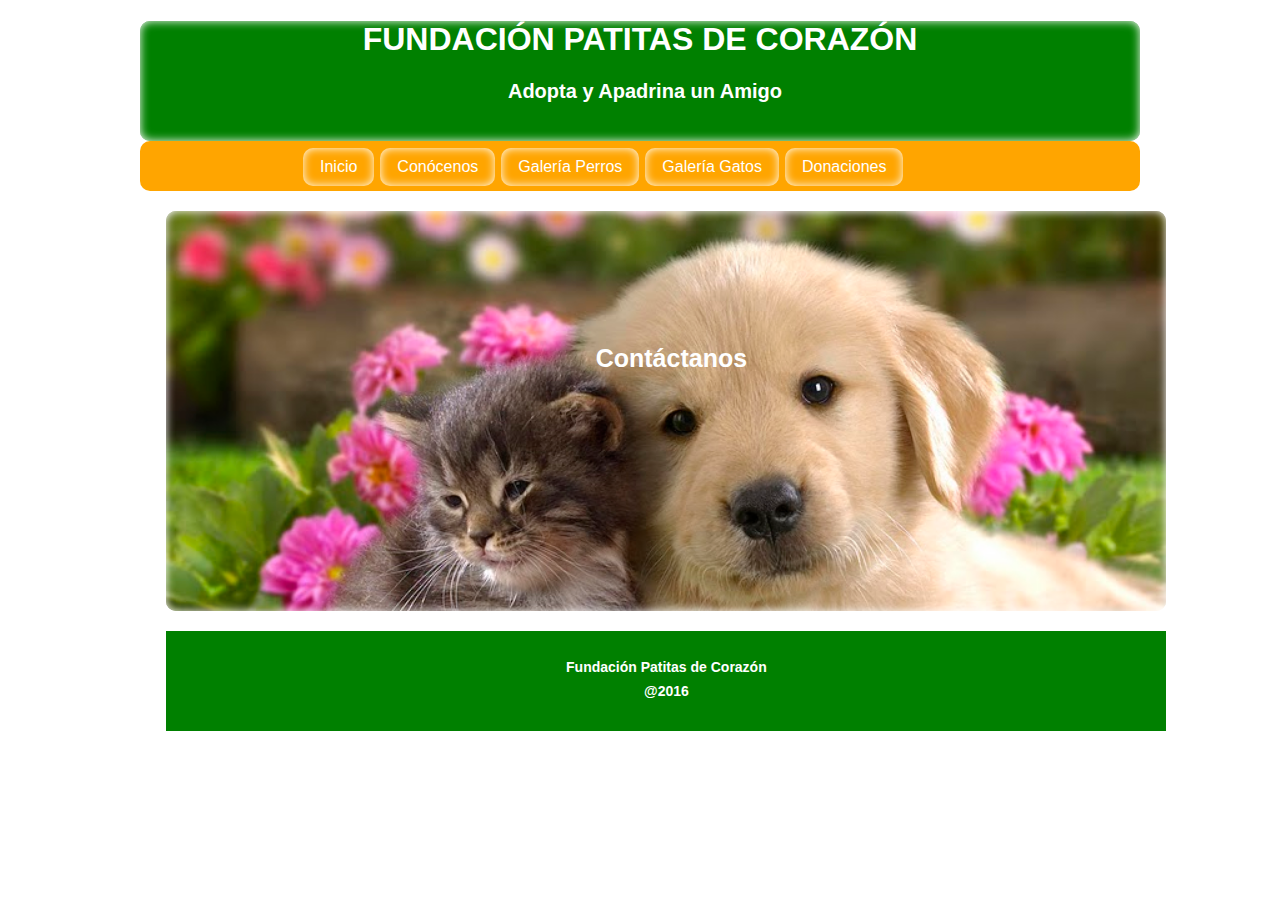
<file: index.html>
<!DOCTYPE html>
<html lang="en">
<head>
	<meta charset="UTF-8">
	<meta name="author" content="Daniel Alejandro"/>
	<meta name="description" content="Información Básica y contacto sobre la Fundación Patitas de Corazón"/>
	<meta name="keywords" content="ADOPCIÓN, PERROS, GATOS,"/>
	<title>Fundación Patitas de Corazón</title>
	<link rel="stylesheet" href="css/style.css">
	<link rel="stylesheet" href="css/normalize.css">
	<link href='https://fonts.googleapis.com/css?family=Lobster|Ubuntu+Condensed' rel='stylesheet' type='text/css'>
</head>
<body>
	<div id="contenido">
		<header>
			<h1>FUNDACIÓN PATITAS DE CORAZÓN</h1>
			<h2>Adopta y Apadrina un Amigo</h2>
		</header>
		<nav>
			<ul>
				<li><a href="index.html" class="menu">Inicio</a></li>
				<li><a href="conocenos.html" class="menu">Conócenos</a></li>
				<li><a href="galeriaDogs.html" class="menu">Galería Perros</a></li>
				<li><a href="galeriaCats.html" class="menu">Galería Gatos</a></li>
				<li><a href="donaciones.html" class="menu">Donaciones</a></li>
				
			</ul>
		</nav>
	</div>
	
	<section>
		<article>
			<br>
			<br>
			<br>
			<br>
			<br>
			<br>
			<h3><a href="contacto.html" class="menu">Contáctanos</a></h3>
		</article>
	</section>
	<aside></aside>
	<footer>

	<p class="foot">Fundación Patitas de Corazón<br>@2016</p>
	</footer>
</body>
<script src="js/modernizr.js"></script>
<script src="js/prefixfree.min.js"></script>
<script src="js/jquery.min.js"></script>
</html>
</file>
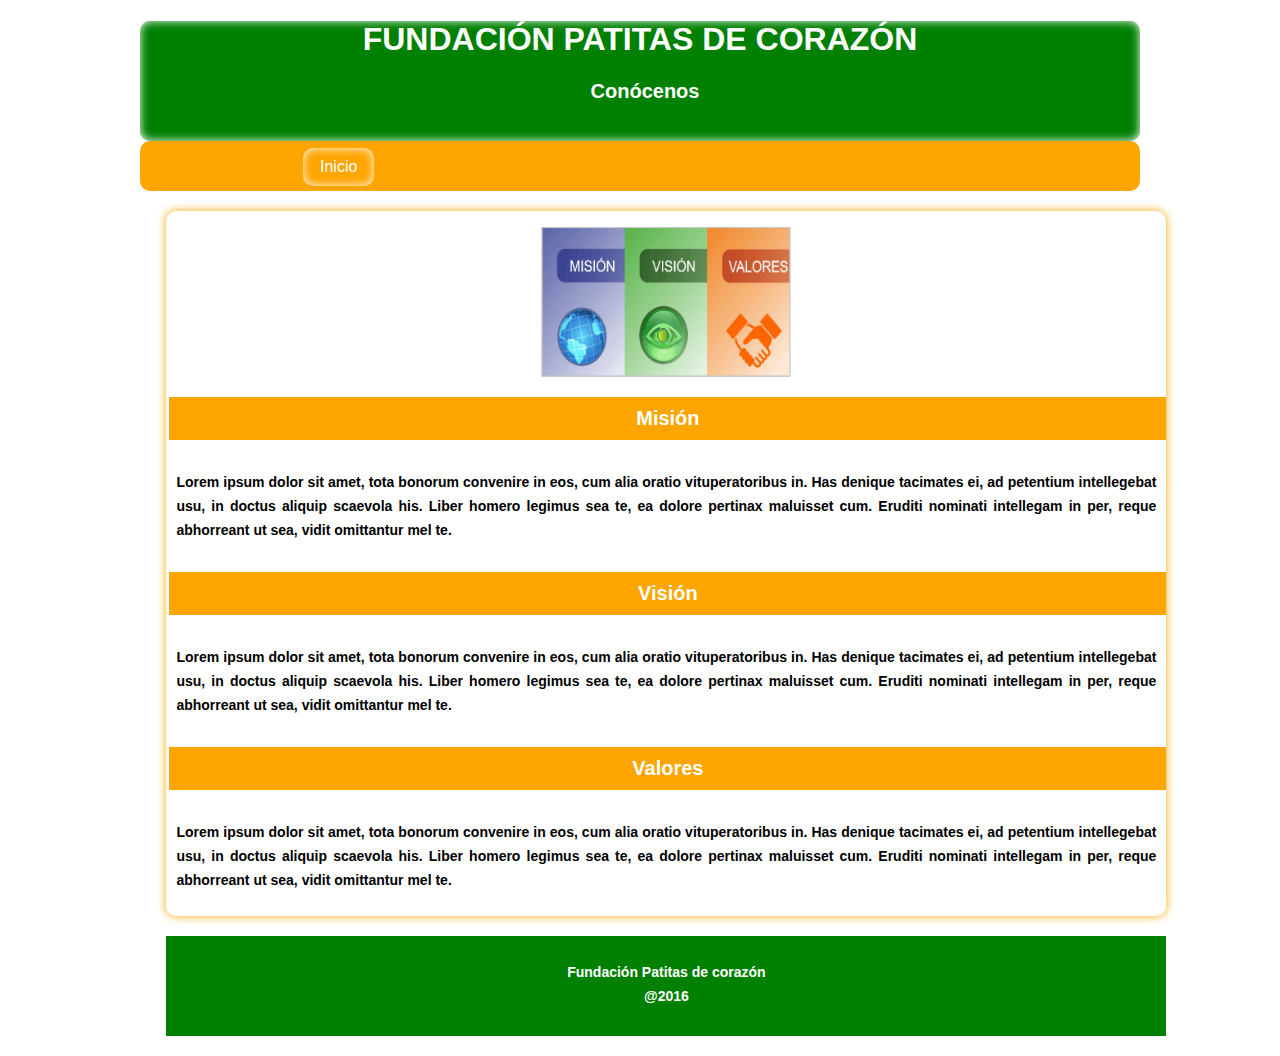
<file: conocenos.html>
<!DOCTYPE html>
<html lang="en">
<head>
	<meta charset="UTF-8">
	<meta name="author" content="Daniel Alejandro"/>
	<meta name="description" content="Información Básica y contacto sobre la Fundación Patitas de Corazón"/>
	<meta name="keywords" content="ADOPCIÓN, PERROS, GATOS,"/>
	<title>Fundación Patitas de Corazón</title>
	<link rel="stylesheet" href="css/style2.css">
	<link rel="stylesheet" href="css/normalize.css">
	<link href='https://fonts.googleapis.com/css?family=Lobster|Ubuntu+Condensed' rel='stylesheet' type='text/css'>
</head>
<body>
	<div id="contenido">
		<header>
			<h1>FUNDACIÓN PATITAS DE CORAZÓN</h1>
			<h2>Conócenos</h2>
		</header>
		<nav>
			<ul>
				<li><a href="index.html" class="menu">Inicio</a></li>
			</ul>
		</nav>
	</div>


	<section>
	<article>
		
		<figure>
			<img style="display:block;margin:0 auto 0 auto;" src="img/dir.jpg" class= "small" alt="Portátil" >
		</figure>

		<h3>Misión</h3>

		<p>
			Lorem ipsum dolor sit amet, tota bonorum convenire in eos, cum alia oratio vituperatoribus in. Has denique tacimates ei, ad petentium intellegebat usu, in doctus aliquip scaevola his. Liber homero legimus sea te, ea dolore pertinax maluisset cum. Eruditi nominati intellegam in per, reque abhorreant ut sea, vidit omittantur mel te.
		</p>

		<h3>Visión</h3>

		<p>
			Lorem ipsum dolor sit amet, tota bonorum convenire in eos, cum alia oratio vituperatoribus in. Has denique tacimates ei, ad petentium intellegebat usu, in doctus aliquip scaevola his. Liber homero legimus sea te, ea dolore pertinax maluisset cum. Eruditi nominati intellegam in per, reque abhorreant ut sea, vidit omittantur mel te.
		</p>

		<h3>Valores</h3>

		<p>
			Lorem ipsum dolor sit amet, tota bonorum convenire in eos, cum alia oratio vituperatoribus in. Has denique tacimates ei, ad petentium intellegebat usu, in doctus aliquip scaevola his. Liber homero legimus sea te, ea dolore pertinax maluisset cum. Eruditi nominati intellegam in per, reque abhorreant ut sea, vidit omittantur mel te.
		</p>


	</article>
</section>
	<footer>

	<p class="foot">Fundación Patitas de corazón<br>@2016</p>
	</footer>
</body>
<script src="js/modernizr.js"></script>
<script src="js/prefixfree.min.js"></script>
<script src="js/jquery.min.js"></script>
</html>
</file>
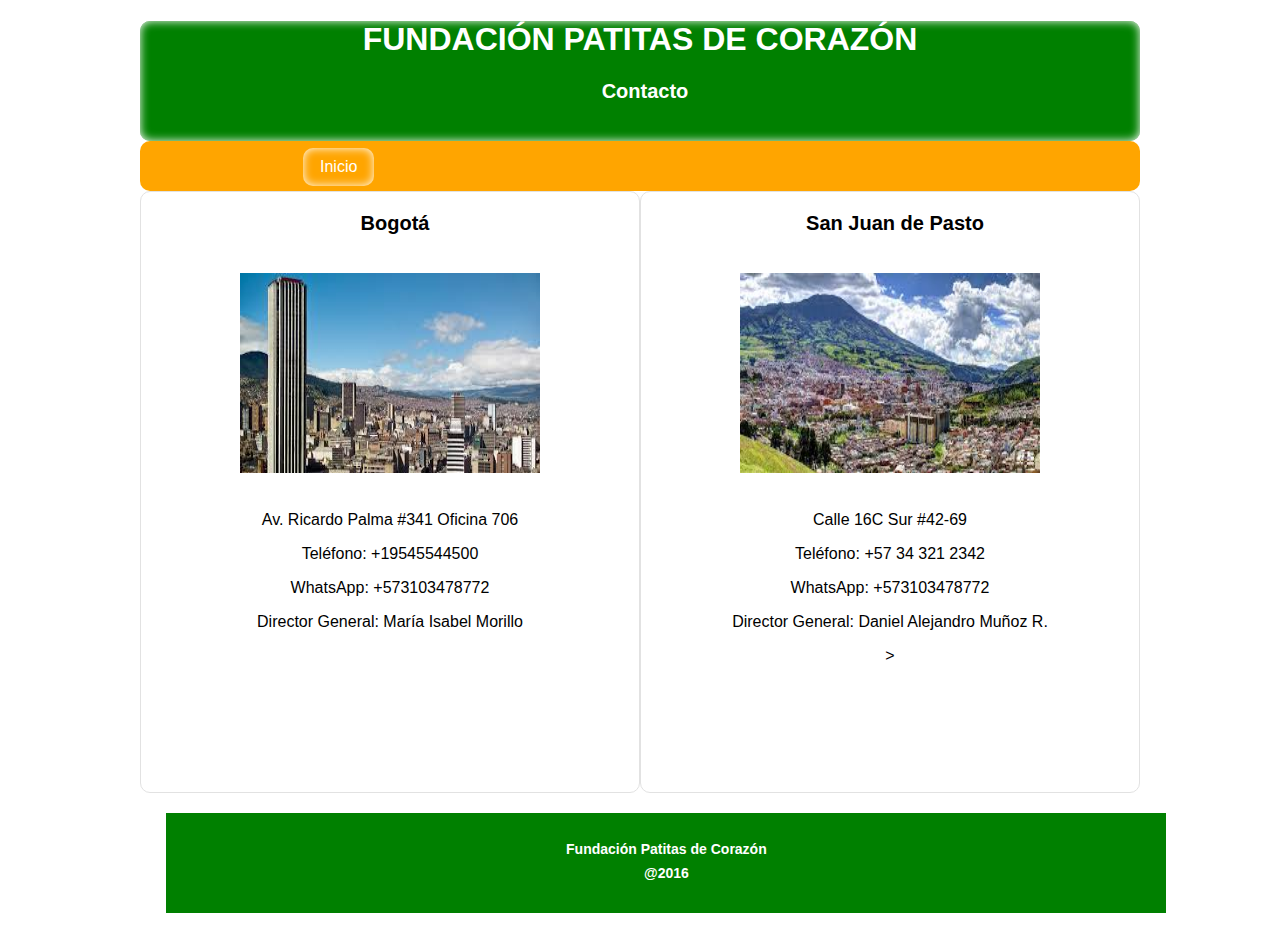
<file: contacto.html>
<!DOCTYPE html>
<html lang="en">
<head>
	<meta charset="UTF-8">
	<meta name="author" content="Daniel Alejandro"/>
	<meta name="description" content="Información Básica y contacto sobre la Fundación Patitas de Corazón"/>
	<meta name="keywords" content="ADOPCIÓN, PERROS, GATOS,"/>
	<title>Fundación Patitas de Corazón</title>
	<link rel="stylesheet" href="css/style4.css">
	<link rel="stylesheet" href="css/normalize.css">
	<link href='https://fonts.googleapis.com/css?family=Lobster|Ubuntu+Condensed' rel='stylesheet' type='text/css'>
</head>
<body>

	<div id="contenido">
		<header>
			<h1>FUNDACIÓN PATITAS DE CORAZÓN</h1>
			<h2>Contacto</h2>
		</header>
		<nav>
			<ul>
				<li><a href="index.html" class="menu">Inicio</a></li>
			</ul>
		</nav>
	</div>

	<div class="contenedor">
	<div class="caja">
		<h3>Bogotá</h3>
		<br>
		<img src="img/bogota.jpg"  class="small">
		<br>
		<br>
		<p>Av. Ricardo Palma #341 Oficina 706</p>
		<p>Teléfono: +19545544500</p>
		<p>WhatsApp: +573103478772</p>
		<p>Director General: María Isabel Morillo</p>

	</div>
	<div class="caja">
		<h3>San Juan de Pasto</h3>
		<br>
		<img src="img/pasto.jpg"  class="small">
		<br>
		<br>
		<p>Calle 16C Sur #42-69</p>
		<p>Teléfono: +57 34 321 2342</p>
		<p>WhatsApp: +573103478772</p>
		<p>Director General: Daniel Alejandro Muñoz R.</p>>

	</div>
	</div>



<footer>
	<p class="foot">Fundación Patitas de Corazón<br>@2016</p>
</footer>
	
</body>
<script src="js/modernizr.js"></script>
<script src="js/prefixfree.min.js"></script>
<script src="js/jquery.min.js"></script>
</html>
</file>
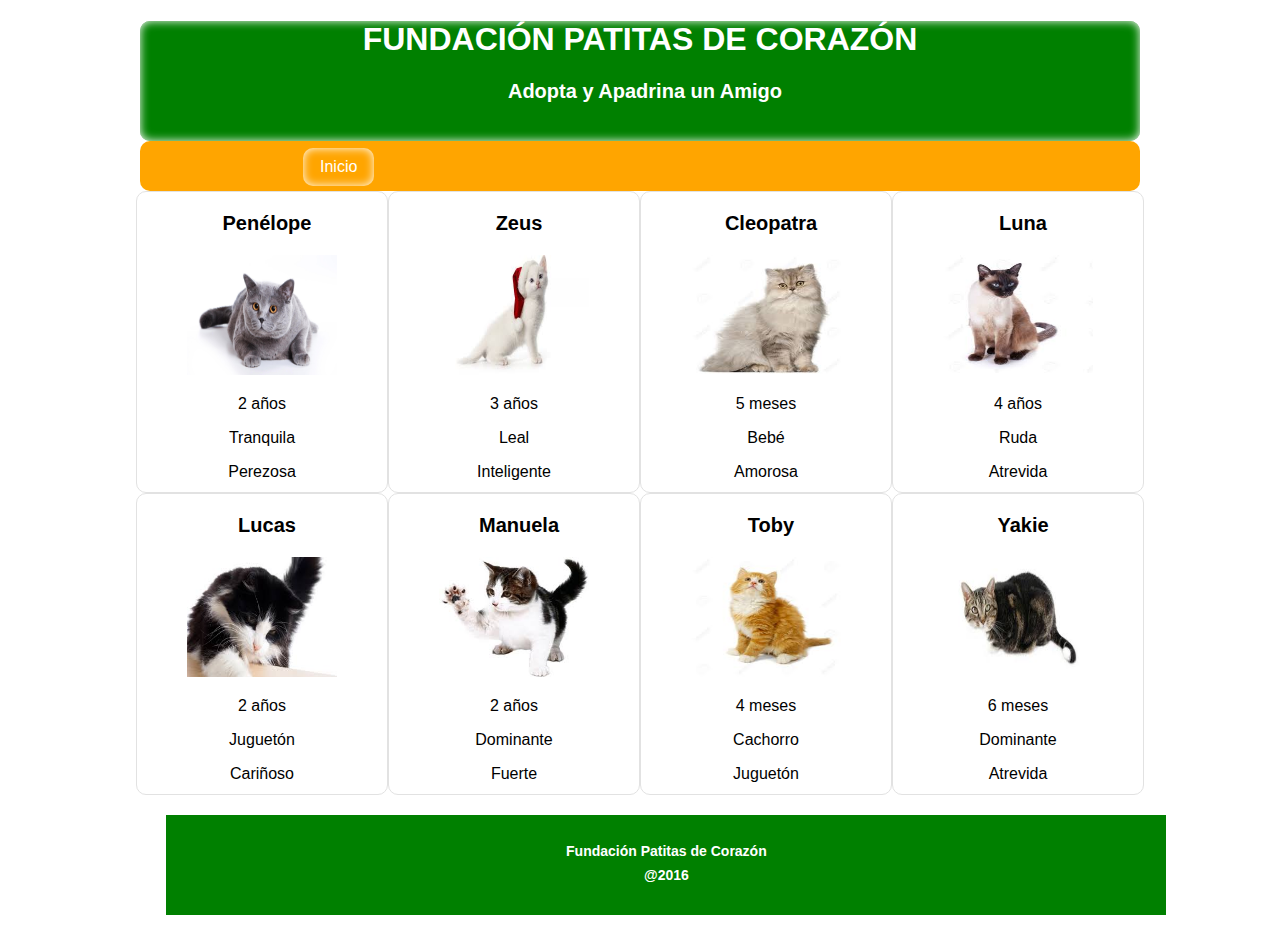
<file: galeriaCats.html>
<!DOCTYPE html>
<html lang="en">
<head>
	<meta charset="UTF-8">
	<meta name="author" content="Daniel Alejandro"/>
	<meta name="description" content="Información Básica y contacto sobre la Fundación Patitas de Corazón"/>
	<meta name="keywords" content="ADOPCIÓN, PERROS, GATOS,"/>
	<title>Fundación Patitas de Corazón</title>
	<link rel="stylesheet" href="css/style3.css">
	<link rel="stylesheet" href="css/normalize.css">
	<link href='https://fonts.googleapis.com/css?family=Lobster|Ubuntu+Condensed' rel='stylesheet' type='text/css'>
</head>
<body>

	<div id="contenido">
		<header>
			<h1>FUNDACIÓN PATITAS DE CORAZÓN</h1>
			<h2>Adopta y Apadrina un Amigo</h2>
		</header>
		<nav>
			<ul>
				<li><a href="index.html" class="menu">Inicio</a></li>
			</ul>
		</nav>
	</div>

<div class="contenedor">
	<div class="caja">
		<h3>Penélope</h3>
		<img src="img/cat1.jpg"  class="small">
		<p>2 años</p>
		<p>Tranquila</p>
		<p>Perezosa</p>

	</div>

	<div class="caja">
		<h3>Zeus</h3>
		<img src="img/cat2.jpg"  class="small">
		<p>3 años</p>
		<p>Leal</p>
		<p>Inteligente</p>

	</div>

	<div class="caja">
		<h3>Cleopatra</h3>
		<img src="img/cat3.jpg"  class="small">
		<p>5 meses</p>
		<p>Bebé</p>
		<p>Amorosa</p>

	</div>
	<div class="caja">
		<h3>Luna</h3>
		<img src="img/cat4.jpg"  class="small">
		<p>4 años</p>
		<p>Ruda</p>
		<p>Atrevida</p>

	</div>
	<div class="caja">
		<h3>Lucas</h3>
		<img src="img/cat5.jpg"  class="small">
		<p>2 años</p>
		<p>Juguetón</p>
		<p>Cariñoso</p>

	</div>
	<div class="caja">
		<h3>Manuela</h3>
		<img src="img/cat6.jpg"  class="small">
		<p>2 años</p>
		<p>Dominante</p>
		<p>Fuerte</p>

	</div>
	<div class="caja">
		<h3>Toby</h3>
		<img src="img/cat7.jpg"  class="small">
		<p>4 meses</p>
		<p>Cachorro</p>
		<p>Juguetón</p>

	</div>
	<div class="caja">
		<h3>Yakie</h3>
		<img src="img/cat8.jpg"  class="small">
		<p>6 meses</p>
		<p>Dominante</p>
		<p>Atrevida</p>

	</div>
	
	
	

</div>

<footer>
	<p class="foot">Fundación Patitas de Corazón<br>@2016</p>
</footer>
	
</body>
<script src="js/modernizr.js"></script>
<script src="js/prefixfree.min.js"></script>
<script src="js/jquery.min.js"></script>
</html>
</file>
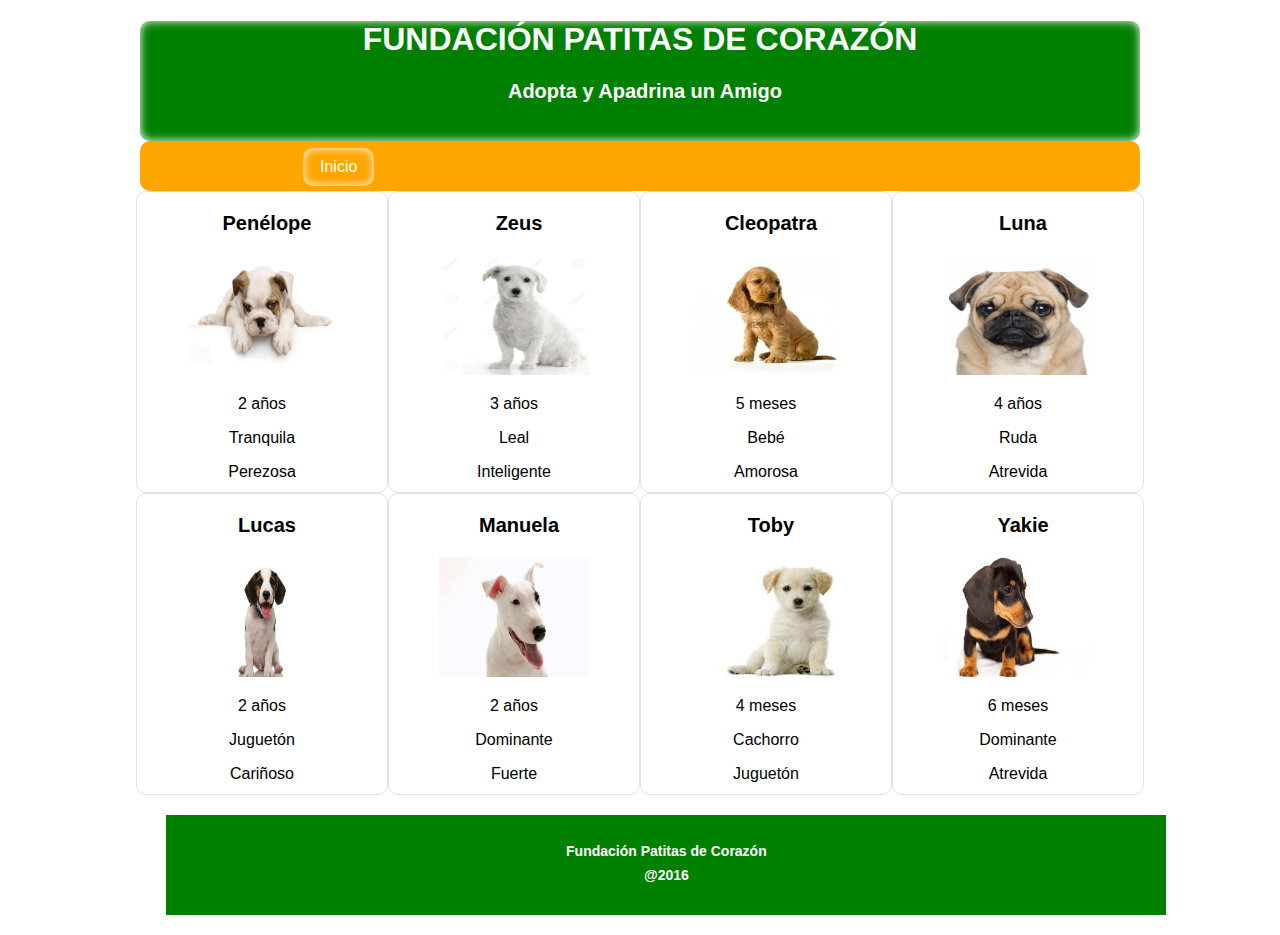
<file: galeriaDogs.html>
<!DOCTYPE html>
<html lang="en">
<head>
	<meta charset="UTF-8">
	<meta name="author" content="Daniel Alejandro"/>
	<meta name="description" content="Información Básica y contacto sobre la Fundación Patitas de Corazón"/>
	<meta name="keywords" content="ADOPCIÓN, PERROS, GATOS,"/>
	<title>Fundación Patitas de Corazón</title>
	<link rel="stylesheet" href="css/style3.css">
	<link rel="stylesheet" href="css/normalize.css">
	<link href='https://fonts.googleapis.com/css?family=Lobster|Ubuntu+Condensed' rel='stylesheet' type='text/css'>
</head>
<body>

	<div id="contenido">
		<header>
			<h1>FUNDACIÓN PATITAS DE CORAZÓN</h1>
			<h2>Adopta y Apadrina un Amigo</h2>
		</header>
		<nav>
			<ul>
				<li><a href="index.html" class="menu">Inicio</a></li>
			</ul>
		</nav>
	</div>

<div class="contenedor">
	<div class="caja">
		<h3>Penélope</h3>
		<img src="img/dog1.jpg"  class="small">
		<p>2 años</p>
		<p>Tranquila</p>
		<p>Perezosa</p>

	</div>

	<div class="caja">
		<h3>Zeus</h3>
		<img src="img/dog2.jpg"  class="small">
		<p>3 años</p>
		<p>Leal</p>
		<p>Inteligente</p>

	</div>

	<div class="caja">
		<h3>Cleopatra</h3>
		<img src="img/dog3.jpg"  class="small">
		<p>5 meses</p>
		<p>Bebé</p>
		<p>Amorosa</p>

	</div>
	<div class="caja">
		<h3>Luna</h3>
		<img src="img/dog4.jpg"  class="small">
		<p>4 años</p>
		<p>Ruda</p>
		<p>Atrevida</p>

	</div>
	<div class="caja">
		<h3>Lucas</h3>
		<img src="img/dog5.jpg"  class="small">
		<p>2 años</p>
		<p>Juguetón</p>
		<p>Cariñoso</p>

	</div>
	<div class="caja">
		<h3>Manuela</h3>
		<img src="img/dog6.jpg"  class="small">
		<p>2 años</p>
		<p>Dominante</p>
		<p>Fuerte</p>

	</div>
	<div class="caja">
		<h3>Toby</h3>
		<img src="img/dog7.jpg"  class="small">
		<p>4 meses</p>
		<p>Cachorro</p>
		<p>Juguetón</p>

	</div>
	<div class="caja">
		<h3>Yakie</h3>
		<img src="img/dog8.jpg"  class="small">
		<p>6 meses</p>
		<p>Dominante</p>
		<p>Atrevida</p>

	</div>
	
	
	

</div>

<footer>
	<p class="foot">Fundación Patitas de Corazón<br>@2016</p>
</footer>
	
</body>
<script src="js/modernizr.js"></script>
<script src="js/prefixfree.min.js"></script>
<script src="js/jquery.min.js"></script>
</html>
</file>
<file: css/style.css>
/*Tipos de letra

font-family: 'Lobster', cursive;
font-family: 'Ubuntu Condensed', sans-serif;
*/

#contenido{
	width: 1000px;
	height: auto;
	margin: auto;
	position: relative;
	

}



body{
	/*background-image: url(../img/fondo.jpg);
	background-repeat: no-repeat;
	background-size: cover;*/
	background: white;
}

h1{

	font-family: 'Ubuntu Condensed', sans-serif;
	margin-left: 10px;
	font-size: 60px;
	text-align: center;
	color: white;
}

h2{
	font-family: 'Ubuntu Condensed', sans-serif;
	margin-left: 10px;
	font-size: 20px;
	text-align: center;
	color: white;

}

h3{
	font-family: 'helvetica';
	margin-left: 10px;
	font-size: 25px;
	text-align: center;
	color: white


}


header{

	width: 1000px;
	height: 120px;
	background: green;
	box-shadow: 0 0 10px white inset;
	border-radius: 10px;
}

nav{
	width: 1000px;
	height: 50px;
	background: orange;
	border-radius: 10px

	}

ul{
	margin: auto;
	padding-top: 4px;
	position: relative;
	left: 60%;
}

li{
	
	float: left;
	list-style-type: none;
	padding: 10px;
	background: rgba(255,255,255,0,5);
	margin:3px;
	border-radius: 10px;
	box-shadow: 0 0 10px white inset;
	position: relative;
	right: 50%;

}

section{
	width: 1000px;
	background-image: url(../img/fondo.jpg);
	background-repeat: no-repeat;
	background-size: cover;
	height: 400px;
	float: left;
	margin-top: 20px;
	position: relative;
	left:13%;
	box-shadow: 0 0 10px white inset;
	border-radius: 10px;
}

footer{
	width: 1000px;
	height: 100px;
	background: green;
	float: left;
	margin-top: 20px;
	margin-bottom: 20px;
	position: relative;
	left:13%;

}
p{
	font-size: 14px;
	font-weight: bolder;
	line-height: 24px;
	padding: 10px;
	text-align: center;
}




/*CLASES*/

.ancho_menu_home{width: 900px;}
.ancho_menu_paginas{width: 970px;}

.menu:link{padding: 7px;color: white; text-decoration: none;}
.menu:visited{padding: 7px; color: white; text-decoration: none;}
.menu:hover{padding: 7px; color: white; text-decoration: none; text-shadow: 0 0 5px white;}
.menu:active{padding: 7px; color: white; text-decoration: none;}

img.small{
	width: 350px;
	height: 250px;
}

p.foot{
	font-size: 14px;
	font-weight: bolder;
	line-height: 24px;
	padding: 10px;
	text-align: center;
	color: white;

}
</file>
<file: css/style2.css>
/*Tipos de letra

font-family: 'Lobster', cursive;
font-family: 'Ubuntu Condensed', sans-serif;
*/

#contenido{
	width: 1000px;
	height: auto;
	margin: auto;
	position: relative;
	

}



body{
	/*background-image: url(../img/fondo.jpg);
	background-repeat: no-repeat;
	background-size: cover;*/
	background: white;
}

h1{

	font-family: 'Ubuntu Condensed', sans-serif;
	margin-left: 10px;
	font-size: 60px;
	text-align: center;
	color: white;
}

h2{
	font-family: 'Ubuntu Condensed', sans-serif;
	margin-left: 10px;
	font-size: 20px;
	text-align: center;
	color: white;

}

h3{
	font-family: 'helvetica';
	margin-left: 10px;
	font-size: 20px;
	text-align: center;
	color: white;
	background: orange;
	padding: 10px;
	margin-left: 3px;


}


header{

	width: 1000px;
	height: 120px;
	background: green;
	box-shadow: 0 0 10px white inset;
	border-radius: 10px;
}

nav{
	width: 1000px;
	height: 50px;
	background: orange;
	border-radius: 10px

	}

ul{
	margin: auto;
	padding-top: 4px;
	position: relative;
	left: 60%;
}

li{
	
	float: left;
	list-style-type: none;
	padding: 10px;
	background: rgba(255,255,255,0,5);
	margin:3px;
	border-radius: 10px;
	box-shadow: 0 0 10px white inset;
	position: relative;
	right: 50%;

}

section{
	width: 1000px;
	background: white;
	background-repeat: no-repeat;
	background-size: cover;
	height: auto;
	float: left;
	margin-top: 20px;
	position: relative;
	left:13%;
	box-shadow: 0 0 10px orange;
	border-radius: 10px;
}

footer{
	width: 1000px;
	height: 100px;
	background: green;
	float: left;
	margin-top: 20px;
	margin-bottom: 20px;
	position: relative;
	left:13%;

}
p{
	font-size: 14px;
	font-weight: bolder;
	line-height: 24px;
	padding: 10px;
	text-align: justify;
}




/*CLASES*/

.ancho_menu_home{width: 900px;}
.ancho_menu_paginas{width: 970px;}

.menu:link{padding: 7px;color: white; text-decoration: none;}
.menu:visited{padding: 7px; color: white; text-decoration: none;}
.menu:hover{padding: 7px; color: white; text-decoration: none; text-shadow: 0 0 5px white;}
.menu:active{padding: 7px; color: white; text-decoration: none;}

img.small{
	width: 250px;
	height: 150px;
}

p.foot{
	font-size: 14px;
	font-weight: bolder;
	line-height: 24px;
	padding: 10px;
	text-align: center;
	color: white;

}
</file>
<file: css/style4.css>
.caja{
	background: white;
	color: black;
	float: left;
	width: 498px;
	height: 600px;
	text-align: center;
	border: 1px solid #E2E2E2;
	border-radius: 10px;

}

.contenedor{
	background: white;
	width: 1000px;
	height: 600px;
	margin:auto;
}



#contenido{
	width: 1000px;
	height: auto;
	margin: auto;
	position: relative;
}

h1{

	font-family: 'Ubuntu Condensed', sans-serif;
	margin-left: 10px;
	font-size: 60px;
	text-align: center;
	color: white;
}

h2{
	font-family: 'Ubuntu Condensed', sans-serif;
	margin-left: 10px;
	font-size: 20px;
	text-align: center;
	color: white;

}

h3{
	font-family: 'helvetica';
	margin-left: 10px;
	font-size: 20px;
	text-align: center;
	


}
header{

	width: 1000px;
	height: 120px;
	background: green;
	box-shadow: 0 0 10px white inset;
	border-radius: 10px;
}

nav{
	width: 1000px;
	height: 50px;
	background: orange;
	border-radius: 10px

	}

ul{
	margin: auto;
	padding-top: 4px;
	position: relative;
	left: 60%;
}

li{
	
	float: left;
	list-style-type: none;
	padding: 10px;
	background: rgba(255,255,255,0,5);
	margin:3px;
	border-radius: 10px;
	box-shadow: 0 0 10px white inset;
	position: relative;
	right: 50%;

}

footer{
	width: 1000px;
	height: 100px;
	background: green;
	float: left;
	margin-top: 20px;
	margin-bottom: 20px;
	position: relative;
	left:13%;

}


/*CLASES*/

.ancho_menu_home{width: 900px;}
.ancho_menu_paginas{width: 970px;}

.menu:link{padding: 7px;color: white; text-decoration: none;}
.menu:visited{padding: 7px; color: white; text-decoration: none;}
.menu:hover{padding: 7px; color: white; text-decoration: none; text-shadow: 0 0 5px white;}
.menu:active{padding: 7px; color: white; text-decoration: none;}

p.foot{
	font-size: 14px;
	font-weight: bolder;
	line-height: 24px;
	padding: 10px;
	text-align: center;
	color: white;

}

img.small{
	width: 300px;
	height: 200px;
}
</file>
<file: css/style3.css>
.caja{
	background: white;
	color: black;
	float: left;
	width: 250px;
	height: 300px;
	text-align: center;
	border: 1px solid #E2E2E2;
	border-radius: 10px;

}

.contenedor{
	background: white;
	width: 1008px;
	height: 604px;
	margin:auto;
}

#contenido{
	width: 1000px;
	height: auto;
	margin: auto;
	position: relative;
}

h1{

	font-family: 'Ubuntu Condensed', sans-serif;
	margin-left: 10px;
	font-size: 60px;
	text-align: center;
	color: white;
}

h2{
	font-family: 'Ubuntu Condensed', sans-serif;
	margin-left: 10px;
	font-size: 20px;
	text-align: center;
	color: white;

}

h3{
	font-family: 'helvetica';
	margin-left: 10px;
	font-size: 20px;
	text-align: center;
	


}
header{

	width: 1000px;
	height: 120px;
	background: green;
	box-shadow: 0 0 10px white inset;
	border-radius: 10px;
}

nav{
	width: 1000px;
	height: 50px;
	background: orange;
	border-radius: 10px

	}

ul{
	margin: auto;
	padding-top: 4px;
	position: relative;
	left: 60%;
}

li{
	
	float: left;
	list-style-type: none;
	padding: 10px;
	background: rgba(255,255,255,0,5);
	margin:3px;
	border-radius: 10px;
	box-shadow: 0 0 10px white inset;
	position: relative;
	right: 50%;

}

section{
	width: 700px;
	background: orange;
	height: 400px;
	float: left;
	margin-top: 20px;
	position: relative;
	left:13%;
	box-shadow: 0 0 10px white;
	border-radius: 10px;
}

aside{
	width: 270px;
	background: orange;
	height: 400px;
	float: left;
	margin-left: 200px;
	margin-top: 20px;
	box-shadow: 0 0 10px white;
	border-radius: 10px;
}

footer{
	width: 1000px;
	height: 100px;
	background: green;
	float: left;
	margin-top: 20px;
	margin-bottom: 20px;
	position: relative;
	left:13%;

}


/*CLASES*/

.ancho_menu_home{width: 900px;}
.ancho_menu_paginas{width: 970px;}

.menu:link{padding: 7px;color: white; text-decoration: none;}
.menu:visited{padding: 7px; color: white; text-decoration: none;}
.menu:hover{padding: 7px; color: white; text-decoration: none; text-shadow: 0 0 5px white;}
.menu:active{padding: 7px; color: white; text-decoration: none;}

img.small{
	width: 150px;
	height: 120px;
}

p.foot{
	font-size: 14px;
	font-weight: bolder;
	line-height: 24px;
	padding: 10px;
	text-align: center;
	color: white;

}
</file>
